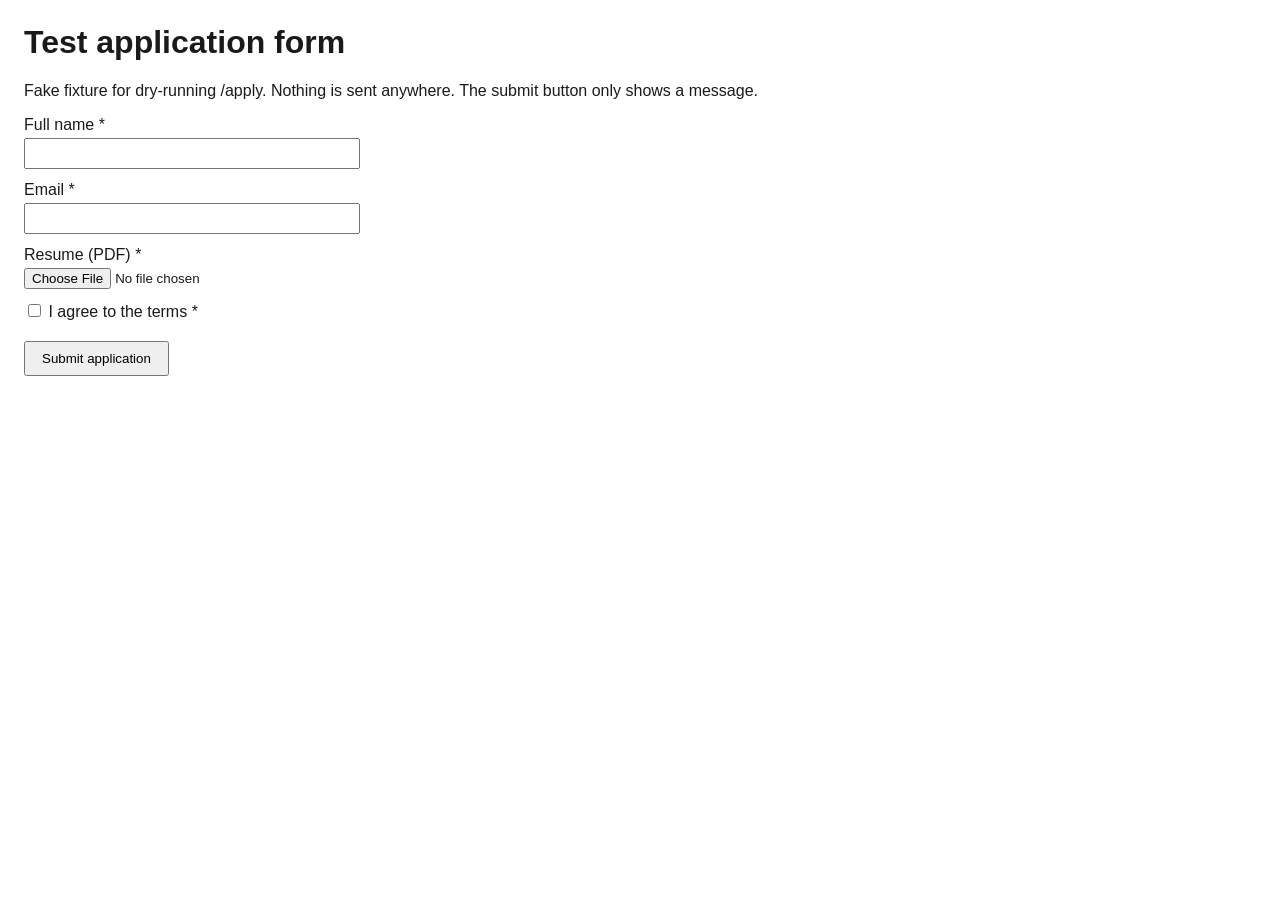
<file: tests/fixtures/form/index.html>
<!doctype html>
<html lang="en">
<head>
<meta charset="utf-8">
<meta name="viewport" content="width=device-width, initial-scale=1">
<title>Test application form (fake data)</title>
<style>
  body { font-family: Arial, Helvetica, sans-serif; margin: 24px; color: #1a1a1a; }
  label { display: block; margin: 12px 0 4px; }
  input[type=text], input[type=email] { width: 320px; padding: 6px; }
  button { margin-top: 16px; padding: 8px 16px; }
</style>
</head>
<body>
<h1>Test application form</h1>
<p>Fake fixture for dry-running /apply. Nothing is sent anywhere. The submit button only shows a message.</p>
<form id="application" action="#" method="post">
  <label for="full_name">Full name *</label>
  <input type="text" id="full_name" name="full_name" required>

  <label for="email">Email *</label>
  <input type="email" id="email" name="email" required>

  <label for="resume">Resume (PDF) *</label>
  <input type="file" id="resume" name="resume" accept=".pdf,.docx" required>

  <label><input type="checkbox" id="consent" name="consent" required> I agree to the terms *</label>

  <button type="submit" id="submit">Submit application</button>
</form>
<p id="result"></p>
<script>
  document.getElementById("application").addEventListener("submit", function (e) {
    e.preventDefault();
    document.getElementById("result").textContent = "Submitted (test form, nothing was sent).";
  });
</script>
</body>
</html>
</file>
